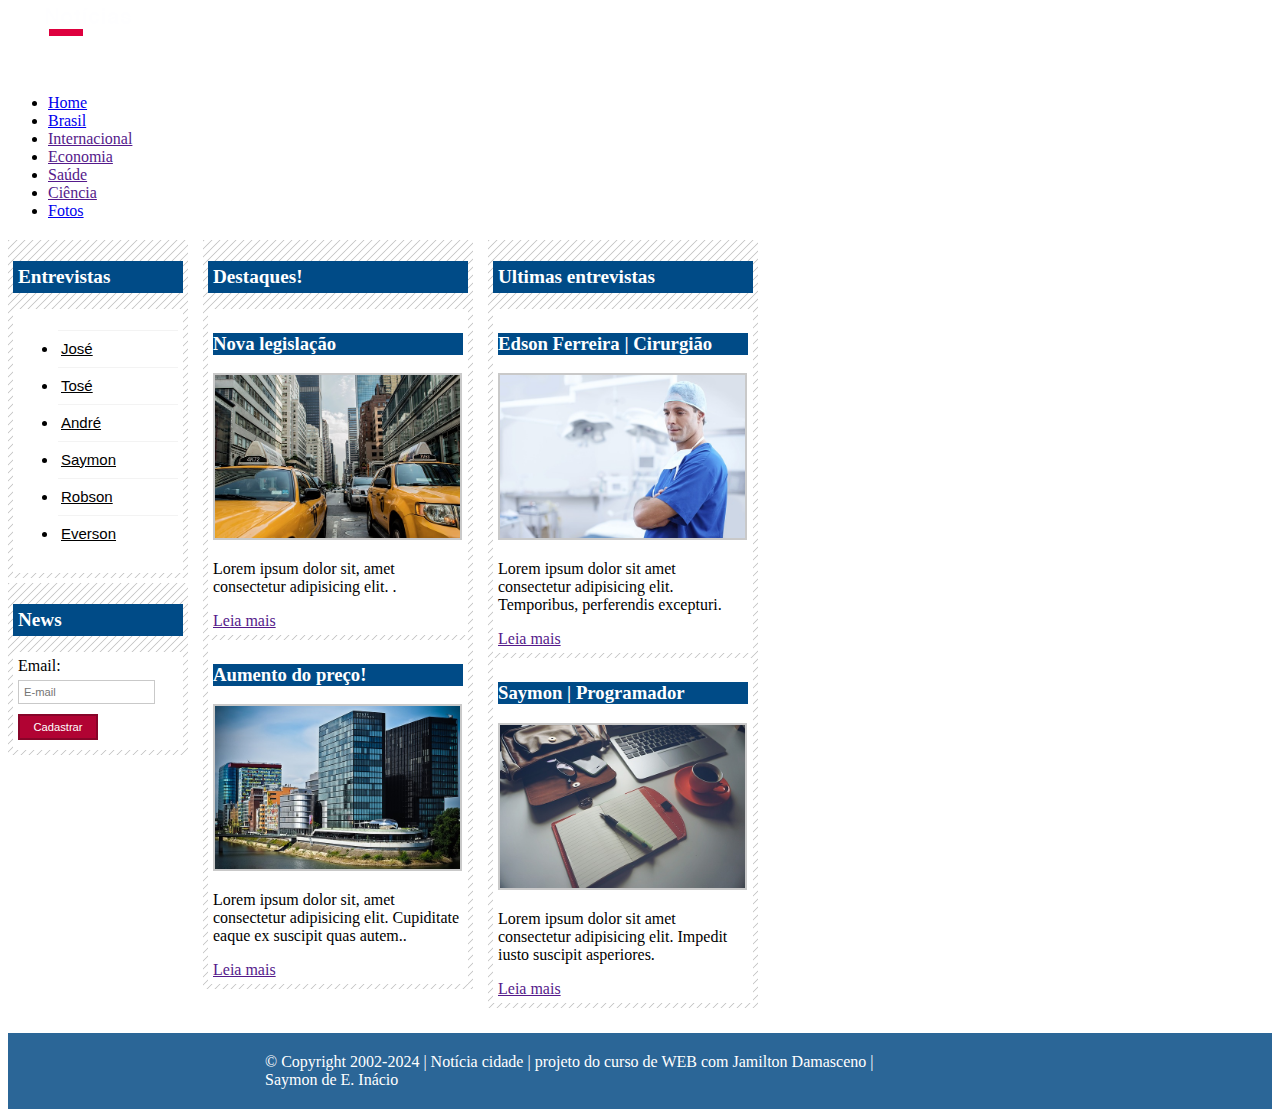
<file: index.html>
<!DOCTYPE html>
<html lang="en">
<head>
    <meta charset="UTF-8">
    <meta name="viewport" content="width=device-width, initial-scale=1.0">
    <title>Home Page</title>
    <link rel="stylesheet" href="css/style.css">
</head>
<body class="home">
    <div id="noticiascidade">
        <div id="header">
            <div id="logo">
                <img src="images/logo.png">
            </div>
            <div id="menu">
                <ul>
                    <li class="first"><a id="home" href="index.html">Home</a></li>
                    <li><a id="brasil" href="brasil.html">Brasil</a></li>
                    <li><a id="internacional" href="">Internacional</a></li>
                    <li><a id="economia" href="">Economia</a></li>
                    <li><a id="saude" href="">Saúde</a></li>
                    <li><a id="ciencia" href="">Ciência</a></li>
                    <li><a id="fotos" href="fotos.html">Fotos</a></li>
                </ul>
            </div>
        </div>
        <div id="main">
            <div id="primario">
                <div class="caixa">
                    <h2>Destaques!</h2>
                    <div id="destaque">
                        <div class="caixa-conteudo">
                            <h3>Nova legislação</h3>
                            <img class="img-principal" src="images/taxi.jpg" width="100%">
                            <p>Lorem ipsum dolor sit, amet consectetur adipisicing elit. .</p>
                            <a href="">Leia mais</a>
                        </div>
                        <div class="caixa-conteudo">
                            <h3>Aumento do preço!</h3>
                            <img class="img-principal" src="images/mundo.jpg" width="100%">
                            <p>Lorem ipsum dolor sit, amet consectetur adipisicing elit. Cupiditate eaque ex suscipit quas autem..</p>
                            <a href="">Leia mais</a>
                        </div>
                    </div>
                    
                </div>
            </div>
            <div id="secundario">
                <div class="caixa">
                    <h2>Ultimas entrevistas</h2>
                    <div class="caixa-conteudo">
                        <h3>Edson Ferreira | Cirurgião</h3>
                        <img class="img-principal" src="images/doutor.jpg" width="100%">
                        <p>Lorem ipsum dolor sit amet consectetur adipisicing elit. Temporibus, perferendis excepturi.</p>
                        <a href="">Leia mais</a>
                    </div>
                    <div class="caixa-conteudo">
                        <h3>Saymon | Programador</h3>
                        <img class="img-principal" src="images/tecnologia.jpg" width="100%">
                        <p>Lorem ipsum dolor sit amet consectetur adipisicing elit. Impedit iusto suscipit asperiores.</p>
                        <a href="">Leia mais</a>
                    </div>
                </div>
            </div>
            <div id="lateralbar">
                <div class="caixa">
                    <h2>Entrevistas</h2>
                    <div class="caixa-conteudo">
                        <ul>
                            <li><a href="">José</a></li>
                            <li><a href="">Tosé</a></li>
                            <li><a href="">André</a></li>
                            <li><a href="">Saymon</a></li>
                            <li><a href="">Robson</a></li>
                            <li><a href="">Everson</a></li>
                        </ul>
                    </div>
                </div>
                <div class="caixa">
                    <h2>News</h2>
                    <div class="caixa-conteudo">
                        <form action="">
                            <div>
                                <label for="email">Email:</label>
                                <input type="email" name="email" id="email" placeholder="E-mail">
                            </div>
                            <div>
                                <input class="submit" type="submit" value="Cadastrar">
                            </div>
                        </form>
                     </div>
                </div>
            </div>
        </div>
    </div>
    <div  id="footer-conteiner" style="clear:both">
        <div id="footer">&copy; Copyright 2002-2024 | Notícia cidade | projeto do curso de WEB com Jamilton Damasceno | <br> Saymon de E. Inácio</div>
    </div>

    <script src="js/script.js"></script>
</body>
</html>
</file>
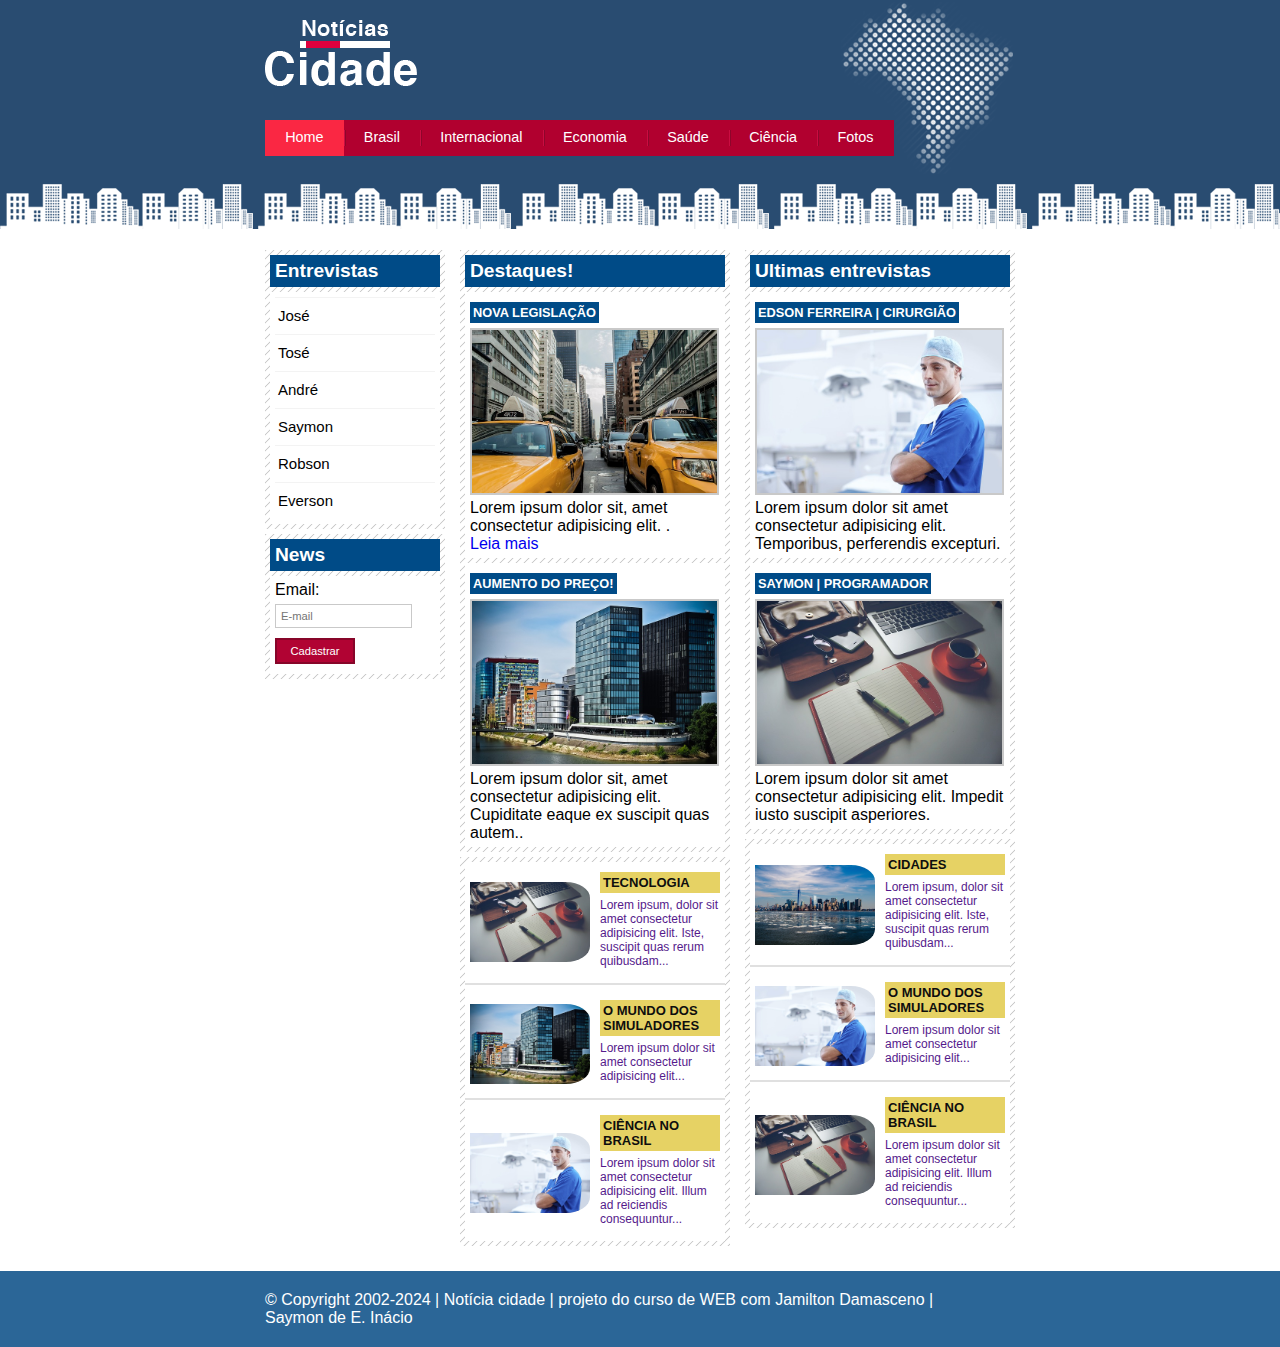
<file: html/index.html>
<!DOCTYPE html>
<html lang="en">
<head>
    <meta charset="UTF-8">
    <meta name="viewport" content="width=device-width, initial-scale=1.0">
    <title>Home Page</title>
    <link rel="stylesheet" href="../css/style.css">
    <link rel="stylesheet" href="../css/elementsStyles.css">
    <link rel="stylesheet" href="../css/nav.css">
</head>
<body class="home">
    <div id="noticiascidade">
        <div id="header">
            <div id="logo">
                <img src="../images/logo.png">
            </div>
            <div id="menu">
                <ul>
                    <li class="first"><a id="home" href="../html/index.html">Home</a></li>
                    <li><a id="brasil" href="../html/brasil.html">Brasil</a></li>
                    <li><a id="internacional" href="">Internacional</a></li>
                    <li><a id="economia" href="">Economia</a></li>
                    <li><a id="saude" href="">Saúde</a></li>
                    <li><a id="ciencia" href="">Ciência</a></li>
                    <li><a id="fotos" href="../html/fotos.html">Fotos</a></li>
                </ul>
            </div>
        </div>
        <div id="main">

            <!-- inicio do conteudo primario | primeira coluna de noticias -->

            <div id="primario"> 

                <!-- estrutura padrão das caixas -->
                <div class="caixa"> 
                    <h2>Destaques!</h2>
                    <div id="destaque">
                        <div class="caixa-conteudo">
                            <h3>Nova legislação</h3>
                            <img class="img-principal" src="../images/taxi.jpg" width="100%">
                            <p>Lorem ipsum dolor sit, amet consectetur adipisicing elit. .</p>
                            <a href="../html/nova-legislacao.html">Leia mais</a>
                        </div>
                        <div class="caixa-conteudo">
                            <h3>Aumento do preço!</h3>
                            <img class="img-principal" src="../images/mundo.jpg" width="100%">
                            <p>Lorem ipsum dolor sit, amet consectetur adipisicing elit. Cupiditate eaque ex suscipit quas autem..</p>
                        </div>
                    </div>
                </div>


                <!-- estrutura padrão das caixas com lista de noticias -->
                <div class="caixa-links">
                    <ul>
                        <li>
                            <div class="caixa-conteudo">
                                <a href="">
                                    <img src="../images/tecnologia.jpg">
                                    <div>
                                        <h3>tecnologia</h3>
                                        <p>Lorem ipsum, dolor sit amet consectetur adipisicing elit. Iste, suscipit quas rerum quibusdam...</p>
                                    </div>
                                </a>
                            </div>
                        </li>
                        <li>
                            <div class="caixa-conteudo">
                                <a href="">
                                    <img src="../images/mundo.jpg">
                                    <div>
                                        <h3>O mundo dos simuladores</h3>
                                        <p>Lorem ipsum dolor sit amet consectetur adipisicing elit...</p>
                                    </div>
                                </a>
                            </div>
                        </li>
                        <li class="ultimo-item">
                            <div class="caixa-conteudo">
                                <a href="">
                                    <img src="../images/doutor.jpg">
                                    <div>
                                        <h3>Ciência no Brasil</h3>
                                        <p>Lorem ipsum dolor sit amet consectetur adipisicing elit. Illum ad reiciendis consequuntur...</p>
                                    </div>
                                </a>
                            </div>
                        </li>
                    </ul>
                </div>
            </div>

            <!-- fim do conteudo primario | primeira coluna de noticias -->

            <!-- fim do conteudo secundario | segunda coluna de noticias -->

            <div id="secundario">

                <!-- estrutura padrão das caixas -->
                <div class="caixa">
                    <h2>Ultimas entrevistas</h2>
                    <div class="caixa-conteudo">
                        <h3>Edson Ferreira | Cirurgião</h3>
                        <img class="img-principal" src="../images/doutor.jpg" width="100%">
                        <p>Lorem ipsum dolor sit amet consectetur adipisicing elit. Temporibus, perferendis excepturi.</p>
                    </div>
                    <div class="caixa-conteudo">
                        <h3>Saymon | Programador</h3>
                        <img class="img-principal" src="../images/tecnologia.jpg" width="100%">
                        <p>Lorem ipsum dolor sit amet consectetur adipisicing elit. Impedit iusto suscipit asperiores.</p>
                    </div>
                </div>

                <!-- estrutura padrão das caixas com lista de noticias -->
                <div class="caixa-links">
                    <ul>
                        <li>
                            <div class="caixa-conteudo">
                                <a href="">
                                    <img src="../images/cidade.jpg">
                                    <div>
                                        <h3>Cidades</h3>
                                        <p>Lorem ipsum, dolor sit amet consectetur adipisicing elit. Iste, suscipit quas rerum quibusdam...</p>
                                    </div>
                                </a>
                            </div>
                        </li>
                        <li>
                            <div class="caixa-conteudo">
                                <a href="">
                                    <img src="../images/doutor.jpg">
                                    <div>
                                        <h3>O mundo dos simuladores</h3>
                                        <p>Lorem ipsum dolor sit amet consectetur adipisicing elit...</p>
                                    </div>
                                </a>
                            </div>
                        </li>
                        <li class="ultimo-item">
                            <div class="caixa-conteudo">
                                <a href="">
                                    <img src="../images/tecnologia.jpg">
                                    <div>
                                        <h3>Ciência no Brasil</h3>
                                        <p>Lorem ipsum dolor sit amet consectetur adipisicing elit. Illum ad reiciendis consequuntur...</p>
                                    </div>
                                </a>
                            </div>
                        </li>
                    </ul>
                </div>
            </div>
            <div id="lateralbar">
                <div class="caixa">
                    <h2>Entrevistas</h2>
                    <div class="caixa-conteudo">
                        <ul>
                            <li><a href="">José</a></li>
                            <li><a href="">Tosé</a></li>
                            <li><a href="">André</a></li>
                            <li><a href="">Saymon</a></li>
                            <li><a href="">Robson</a></li>
                            <li><a href="">Everson</a></li>
                        </ul>
                    </div>
                </div>
                <div class="caixa">
                    <h2>News</h2>
                    <div class="caixa-conteudo">
                        <form action="">
                            <div>
                                <label for="email">Email:</label>
                                <input type="email" name="email" id="email" placeholder="E-mail">
                            </div>
                            <div>
                                <input class="submit" type="submit" value="Cadastrar">
                            </div>
                        </form>
                     </div>
                </div>
            </div>
        </div>

    </div>
    <div  id="footer-conteiner" style="clear:both">
        <div id="footer">&copy; Copyright 2002-2024 | Notícia cidade | projeto do curso de WEB com Jamilton Damasceno | <br> Saymon de E. Inácio</div>
    </div>

    <script src="../js/script.js"></script>
</body>
</html>
</file>
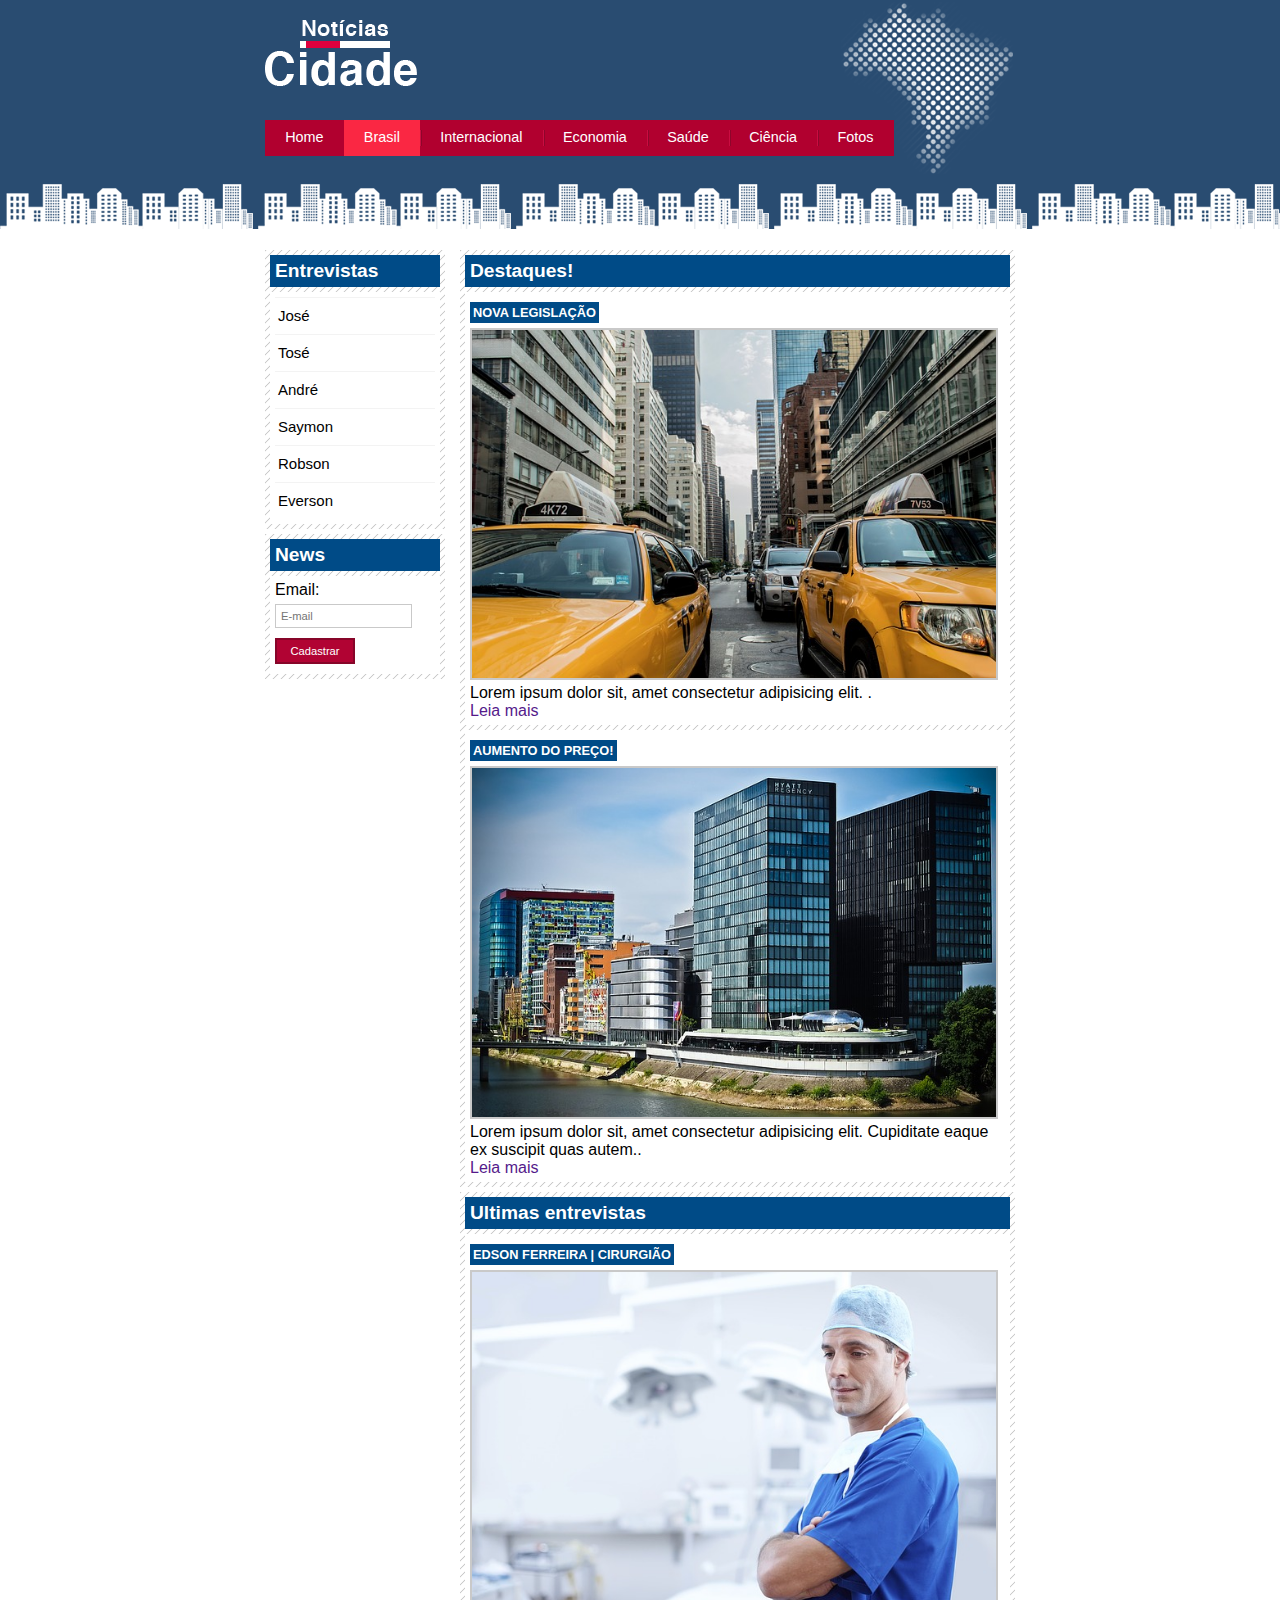
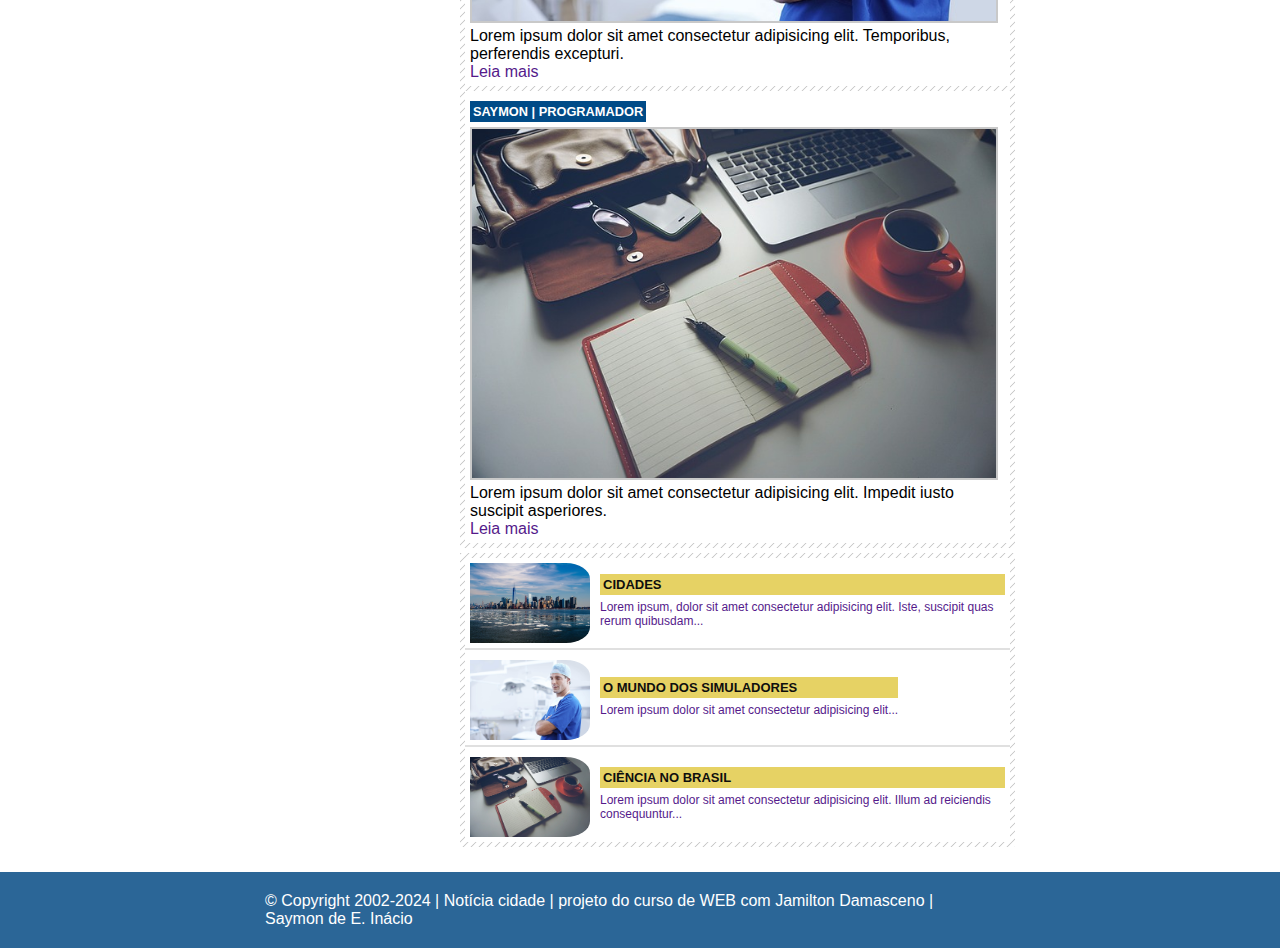
<file: html/brasil.html>
<!DOCTYPE html>
<html lang="en">
<head>
    <meta charset="UTF-8">
    <meta name="viewport" content="width=device-width, initial-scale=1.0">
    <title>Home Page</title>
    <link rel="stylesheet" href="../css/style.css">
    <link rel="stylesheet" href="../css/elementsStyles.css">
    <link rel="stylesheet" href="../css/nav.css">
</head>
<body class="brasil" id="duas-colunas">
    <div id="noticiascidade">
        <div id="header">
            <div id="logo">
                <img src="../images/logo.png">
            </div>
            <div id="menu">
                <ul>
                    <li class="first"><a id="home" href="../html/index.html">Home</a></li>
                    <li><a id="brasil" href="../html/brasil.html">Brasil</a></li>
                    <li><a id="internacional" href="">Internacional</a></li>
                    <li><a id="economia" href="">Economia</a></li>
                    <li><a id="saude" href="">Saúde</a></li>
                    <li><a id="ciencia" href="">Ciência</a></li>
                    <li><a id="fotos" href="../html/fotos.html">Fotos</a></li>
                </ul>
            </div>
        </div>
        <div id="main">

            <!-- inicio do conteudo primario | primeira coluna de noticias -->

            <div id="primario"> 

                <!-- estrutura padrão das caixas -->
                <div class="caixa"> 
                    <h2>Destaques!</h2>
                    <div id="destaque">
                        <div class="caixa-conteudo">
                            <h3>Nova legislação</h3>
                            <img class="img-principal" src="../images/taxi.jpg" width="100%">
                            <p>Lorem ipsum dolor sit, amet consectetur adipisicing elit. .</p>
                            <a href="">Leia mais</a>
                        </div>
                        <div class="caixa-conteudo">
                            <h3>Aumento do preço!</h3>
                            <img class="img-principal" src="../images/mundo.jpg" width="100%">
                            <p>Lorem ipsum dolor sit, amet consectetur adipisicing elit. Cupiditate eaque ex suscipit quas autem..</p>
                            <a href="">Leia mais</a>
                        </div>
                    </div>
                </div>

                <!-- estrutura padrão das caixas -->
                <div class="caixa">
                    <h2>Ultimas entrevistas</h2>
                    <div class="caixa-conteudo">
                        <h3>Edson Ferreira | Cirurgião</h3>
                        <img class="img-principal" src="../images/doutor.jpg" width="100%">
                        <p>Lorem ipsum dolor sit amet consectetur adipisicing elit. Temporibus, perferendis excepturi.</p>
                        <a href="">Leia mais</a>
                    </div>
                    <div class="caixa-conteudo">
                        <h3>Saymon | Programador</h3>
                        <img class="img-principal" src="../images/tecnologia.jpg" width="100%">
                        <p>Lorem ipsum dolor sit amet consectetur adipisicing elit. Impedit iusto suscipit asperiores.</p>
                        <a href="">Leia mais</a>
                    </div>
                </div>

                <!-- estrutura padrão das caixas com lista de noticias -->
                <div class="caixa-links">
                    <ul>
                        <li>
                            <div class="caixa-conteudo">
                                <a href="">
                                    <img src="../images/cidade.jpg">
                                    <div>
                                        <h3>Cidades</h3>
                                        <p>Lorem ipsum, dolor sit amet consectetur adipisicing elit. Iste, suscipit quas rerum quibusdam...</p>
                                    </div>
                                </a>
                            </div>
                        </li>
                        <li>
                            <div class="caixa-conteudo">
                                <a href="">
                                    <img src="../images/doutor.jpg">
                                    <div>
                                        <h3>O mundo dos simuladores</h3>
                                        <p>Lorem ipsum dolor sit amet consectetur adipisicing elit...</p>
                                    </div>
                                </a>
                            </div>
                        </li>
                        <li class="ultimo-item">
                            <div class="caixa-conteudo">
                                <a href="">
                                    <img src="../images/tecnologia.jpg">
                                    <div>
                                        <h3>Ciência no Brasil</h3>
                                        <p>Lorem ipsum dolor sit amet consectetur adipisicing elit. Illum ad reiciendis consequuntur...</p>
                                    </div>
                                </a>
                            </div>
                        </li>
                    </ul>
                </div>
            </div>
            <div id="lateralbar">
                <div class="caixa">
                    <h2>Entrevistas</h2>
                    <div class="caixa-conteudo">
                        <ul>
                            <li><a href="">José</a></li>
                            <li><a href="">Tosé</a></li>
                            <li><a href="">André</a></li>
                            <li><a href="">Saymon</a></li>
                            <li><a href="">Robson</a></li>
                            <li><a href="">Everson</a></li>
                        </ul>
                    </div>
                </div>
                <div class="caixa">
                    <h2>News</h2>
                    <div class="caixa-conteudo">
                        <form action="">
                            <div>
                                <label for="email">Email:</label>
                                <input type="email" name="email" id="email" placeholder="E-mail">
                            </div>
                            <div>
                                <input class="submit" type="submit" value="Cadastrar">
                            </div>
                        </form>
                     </div>
                </div>
            </div>
        </div>

    </div>
    <div  id="footer-conteiner" style="clear:both">
        <div id="footer">&copy; Copyright 2002-2024 | Notícia cidade | projeto do curso de WEB com Jamilton Damasceno | <br> Saymon de E. Inácio</div>
    </div>

    <script src="../js/script.js"></script>
</body>
</html>
</file>
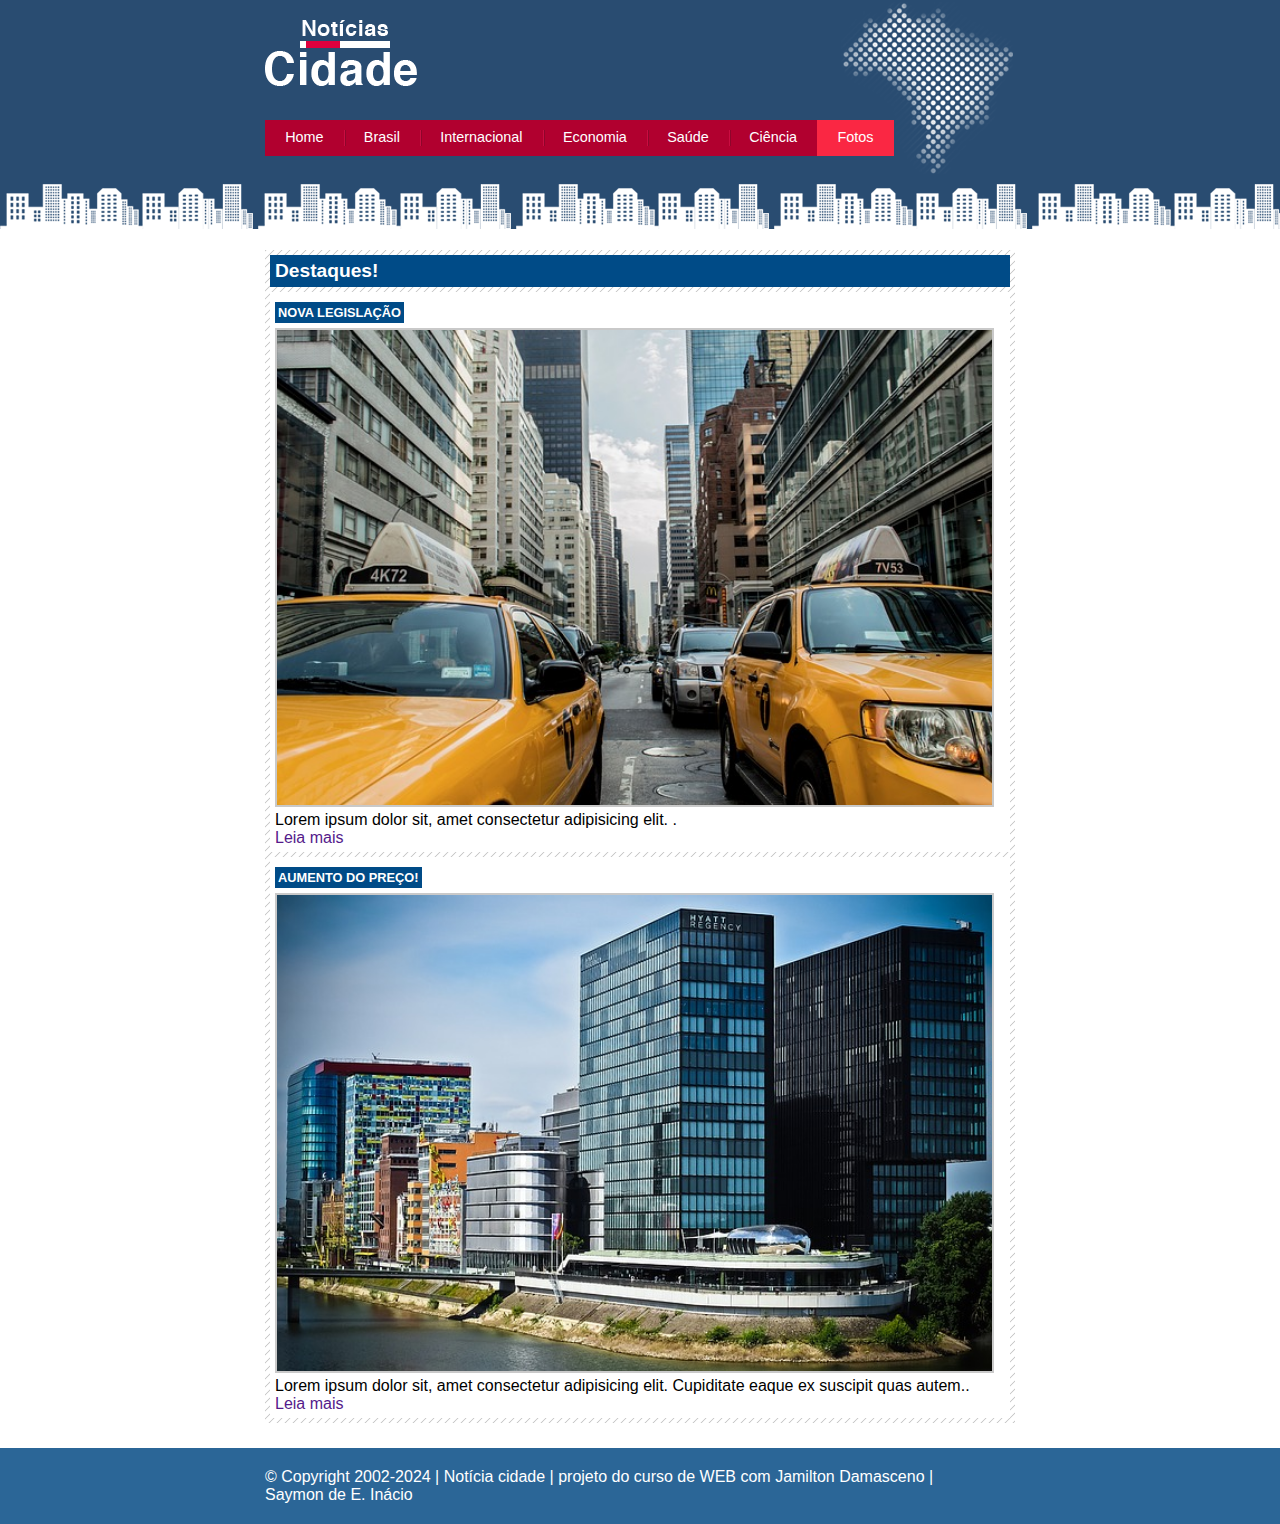
<file: html/fotos.html>
<!DOCTYPE html>
<html lang="en">
<head>
    <meta charset="UTF-8">
    <meta name="viewport" content="width=device-width, initial-scale=1.0">
    <title>Home Page</title>
    <link rel="stylesheet" href="../css/style.css">
    <link rel="stylesheet" href="../css/elementsStyles.css">
    <link rel="stylesheet" href="../css/nav.css">
</head>
<body class="fotos" id="uma-coluna">
    <div id="noticiascidade">
        <div id="header">
            <div id="logo">
                <img src="../images/logo.png">
            </div>
            <div id="menu">
                <ul>
                    <li class="first"><a id="home" href="../html/index.html">Home</a></li>
                    <li><a id="brasil" href="../html/brasil.html">Brasil</a></li>
                    <li><a id="internacional" href="">Internacional</a></li>
                    <li><a id="economia" href="">Economia</a></li>
                    <li><a id="saude" href="">Saúde</a></li>
                    <li><a id="ciencia" href="">Ciência</a></li>
                    <li><a id="fotos" href="../html/fotos.html">Fotos</a></li>
                </ul>
            </div>
        </div>
        <div id="main">

            <!-- inicio do conteudo primario | primeira coluna de noticias -->

            <div id="primario"> 

                <!-- estrutura padrão das caixas -->
                <div class="caixa"> 
                    <h2>Destaques!</h2>
                    <div id="destaque">
                        <div class="caixa-conteudo">
                            <h3>Nova legislação</h3>
                            <img class="img-principal" src="../images/taxi.jpg" width="100%">
                            <p>Lorem ipsum dolor sit, amet consectetur adipisicing elit. .</p>
                            <a href="">Leia mais</a>
                        </div>
                        <div class="caixa-conteudo">
                            <h3>Aumento do preço!</h3>
                            <img class="img-principal" src="../images/mundo.jpg" width="100%">
                            <p>Lorem ipsum dolor sit, amet consectetur adipisicing elit. Cupiditate eaque ex suscipit quas autem..</p>
                            <a href="">Leia mais</a>
                        </div>
                    </div>
                </div>
            </div>
        </div>

    </div>
    <div  id="footer-conteiner" style="clear:both">
        <div id="footer">&copy; Copyright 2002-2024 | Notícia cidade | projeto do curso de WEB com Jamilton Damasceno | <br> Saymon de E. Inácio</div>
    </div>

    <script src="../js/script.js"></script>
</body>
</html>
</file>
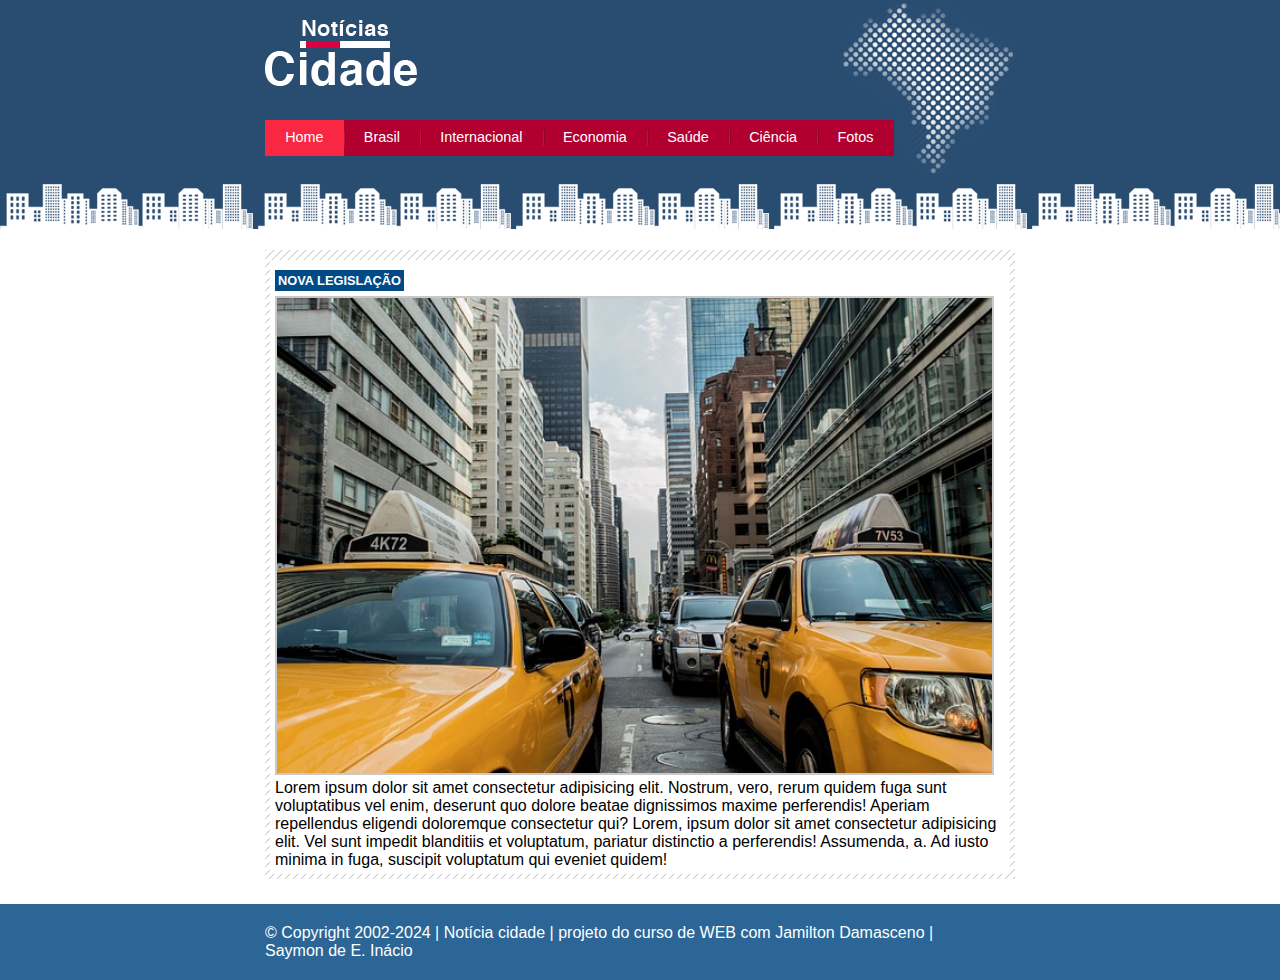
<file: html/nova-legislacao.html>
<!DOCTYPE html>
<html lang="en">
<head>
    <meta charset="UTF-8">
    <meta name="viewport" content="width=device-width, initial-scale=1.0">
    <title>Home Page</title>
    <link rel="stylesheet" href="../css/style.css">
    <link rel="stylesheet" href="../css/elementsStyles.css">
    <link rel="stylesheet" href="../css/nav.css">
</head>
<body class="home" id="uma-coluna">
    <div id="noticiascidade">
        <div id="header">
            <div id="logo">
                <img src="../images/logo.png">
            </div>
            <div id="menu">
                <ul>
                    <li class="first"><a id="home" href="../html/index.html">Home</a></li>
                    <li><a id="brasil" href="../html/brasil.html">Brasil</a></li>
                    <li><a id="internacional" href="">Internacional</a></li>
                    <li><a id="economia" href="">Economia</a></li>
                    <li><a id="saude" href="">Saúde</a></li>
                    <li><a id="ciencia" href="">Ciência</a></li>
                    <li><a id="fotos" href="../html/fotos.html">Fotos</a></li>
                </ul>
            </div>
        </div>
        <div id="main">

            <!-- inicio do conteudo primario | primeira coluna de noticias -->

            <div id="primario"> 

                <!-- estrutura padrão das caixas -->
                <div class="caixa"> 
                    <div id="destaque">
                        <div class="caixa-conteudo">
                            <h3>Nova legislação</h3>
                            <img class="img-principal" src="../images/taxi.jpg" width="100%">
                            <p>Lorem ipsum dolor sit amet consectetur adipisicing elit. Nostrum, vero, rerum quidem fuga sunt voluptatibus vel enim, deserunt quo dolore beatae dignissimos maxime perferendis! Aperiam repellendus eligendi doloremque consectetur qui? Lorem, ipsum dolor sit amet consectetur adipisicing elit. Vel sunt impedit blanditiis et voluptatum, pariatur distinctio a perferendis! Assumenda, a. Ad iusto minima in fuga, suscipit voluptatum qui eveniet quidem!</p>
                        </div>

                    </div>
                </div>
            </div>
        </div>

    </div>
    <div  id="footer-conteiner" style="clear:both">
        <div id="footer">&copy; Copyright 2002-2024 | Notícia cidade | projeto do curso de WEB com Jamilton Damasceno | <br> Saymon de E. Inácio</div>
    </div>

    <script src="../js/script.js"></script>
</body>
</html>
</file>
<file: css/style.css>
/** configs gerais**/
#main{
    background: #f5f5f5;
    margin-top: 20px;
}

h3{
    background:#004B87;
    color: white;
}
.img-principal{
    border: 2px solid #c9c9c9;
    width: 98%;
}


/** configs das caixas de conteudo**/

.caixa{
    padding: 5px;
    margin-bottom: 5px;
    background: #f3f3f3 url(../images/fundo-caixa.png) repeat;
}

.caixa h2{
    background: #004B87;
    color: white;
    padding: 5px;
    font-size: 1.2em;
}

.caixa-conteudo{
    background: white;
    padding: 5px;
    margin-top: 5px;
}

/** configs barra lateral**/
#lateralbar{
    width: 180px;
    float: left;
    margin: 0 0 20px -750px;
}
#lateralbar ul a{
    font-family:'Gill Sans', 'Gill Sans MT', Calibri, 'Trebuchet MS', sans-serif;
    font-size: 15px;
    padding: 3px;
    display: block;
    line-height: 30px;
    color: #000;
    border-top: 1px solid #f3f3f3;
}
#lateralbar ul a:hover{
    color: #a1a1a1;
    background: #f9f9f9 url(../images/marcador.png) no-repeat left center;
    padding-left: 25px;
}

#lateralbar label{
    display: block;
    cursor: pointer;
    font-size: 16px;
    font-weight: 500;
}
#lateralbar input{
    font-size: 0.7em;
    background: #fff;
    padding: 5px;
    width: 125px;
    border: #c9c9c9 1px solid;
    margin: 5px 0;
}
#lateralbar input.submit{
    width: 80px;
    background: #b10333;
    color: white;
    border: 2px solid #870529;
}

/** configs numero de colunas (se nenhum, padrão 3 colunas)**/
#duas-colunas #primario{
    width: 555px;
    margin: 0 0 20px 195px;
}
#uma-coluna #primario{
    width: 750px;
    float: left;
    margin: 0 0 20px 0;
}

/** configs conteudo princial**/
#primario{
    width: 270px;
    float: left;
    margin: 0 0 20px 195px;
}

/** configs conteudo princial + coluna de links**/
.caixa-links{
    padding: 5px;
    margin-bottom: 5px;
    background: #f3f3f3 url(../images/fundo-caixa.png) repeat;
}

.caixa-links ul{
    background: white;
    margin-top: -5px;
}
.caixa-links li{
    border-bottom: 2px solid #e0e0e0;
}
.caixa-links li.ultimo-item{
    border: none;
}
.caixa-links a{
    width: 100%;
    display: flex;
    align-items: center;
}
.caixa-links a:hover{
    background: #e7e7e7;
}
.caixa-links a::after{
    content: "";
    display: table;
    clear: both;
}

.caixa-links a div{
    margin-left: 10px;
}

.caixa-links img{
    width: 120px;
    float: left;
    height: 100%;
    border-radius: 0 20% 20% 0;
}

#main .caixa-links h3{
    display:block;
    background: #e6d264;
    color: #0e0e0e;
    font-size: 13px;
}
.caixa-links p{
    font-size: 12px;
    width: auto;
    margin-bottom: 10px;
}

/** configs conteudo secundario**/
#secundario{
    width: 270px;
    float: left;
    margin: 0 0 20px 15px;
}

/** configs rodapé**/
#footer-conteiner{
    background: #2b6697;
    padding: 20px;
}

#footer{
    width: 750px;
    margin: 0 auto;
    color: white;
}
</file>
<file: css/elementsStyles.css>
*{
    margin: 0;
    padding: 0;
}

body{
    font-family: 'Trebuchet MS', 'Lucida Sans Unicode', 'Lucida Grande', 'Lucida Sans', Arial, sans-serif;
    background: #ffffff url(../images/fundo.png) repeat-x;
}

ul{
    list-style: none;
}
a{
    text-decoration: none;
}
h3{
    text-transform: uppercase;
    display: inline-block;
    font-size: 0.8em;
    padding: 3px;
    margin: 5px 0;
}
</file>
<file: css/nav.css>
#noticiascidade{
    width: 750px;
    margin: 0 auto;
}

#header{
    height: 230px;
    background: url(../images/detalhe-topo.png) no-repeat right top;
}

#logo{
    padding-top: 20px;
}

#menu{
    display: block;
    align-items: center;
    padding-top: 30px;
}

#menu ul{
    list-style: none;
    margin: 0;
    padding: 0;
    background: #b1002f;
    float: left;
}

#menu ul li{
    float: left;
}

#menu a{
    font-size: 0.9em;
    display: block;
    padding: 0.5em 1.4em;
    line-height: 1.5em;
    color: white;
    background: url(../images/divisor.png) no-repeat left center;
} 

#menu ul li a:hover{
    color: #69001d;
}

#menu ul .first a{
    background: none;
}

body.home #menu a#home,
body.brasil #menu a#brasil,
body.internacional #menu a#internacional,
body.economia #menu a#economia,
body.saude #menu a#saude,
body.ciencia #menu a#ciencia,
body.fotos #menu a#fotos
{
    color: white;
    background: #fa2743;
    cursor: text;
}

#internacional, #economia,  #saude, #ciencia{
    cursor: not-allowed;
}
</file>
